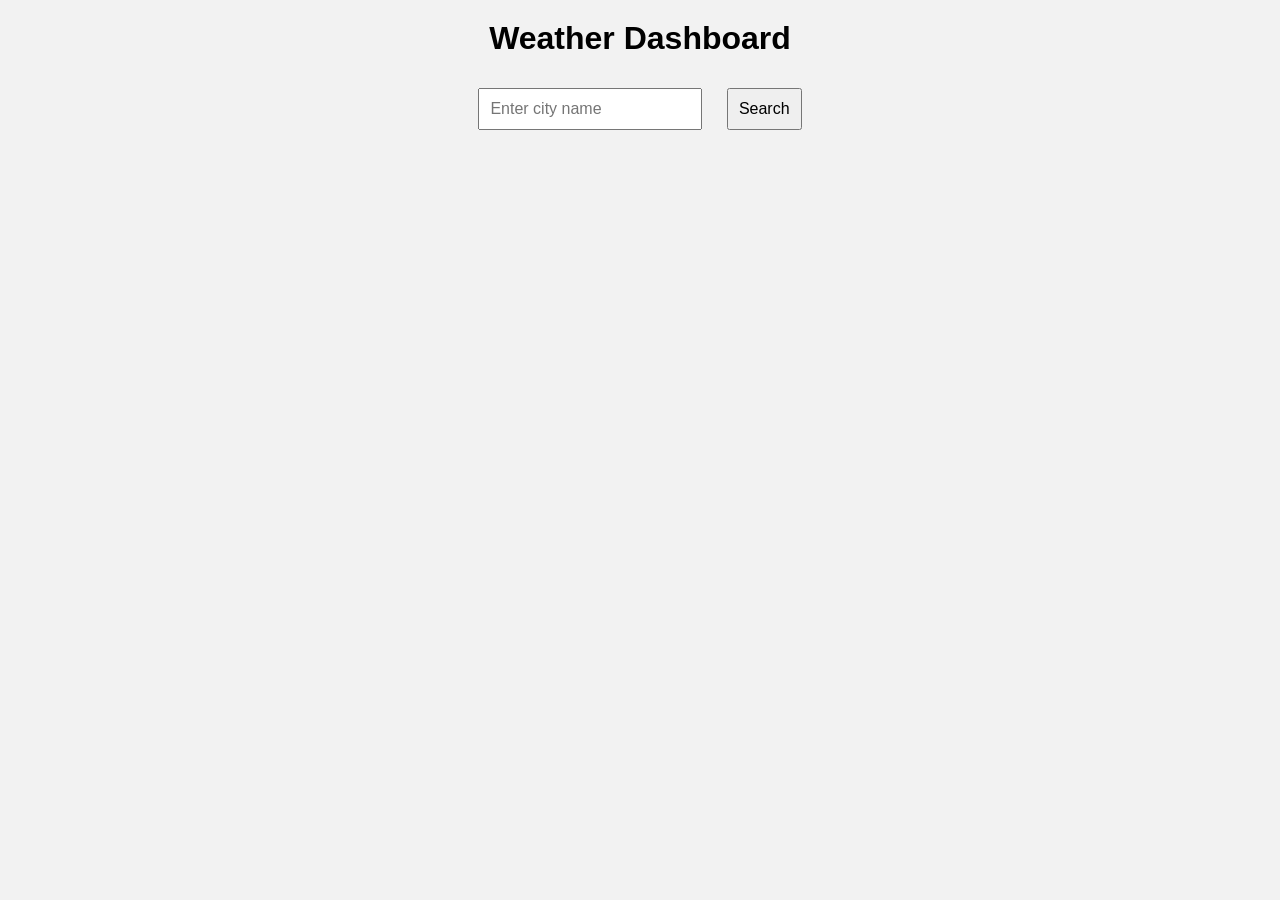
<file: weather-app/frontend/index.html>
<!DOCTYPE html>
<html>
<head>
  <title>Weather App</title>
  <link rel="stylesheet" href="style.css">
</head>
<body>

  <h1>Weather Dashboard</h1>

  <input type="text" id="city" placeholder="Enter city name">
  <button onclick="getWeather()">Search</button>

  <div id="result"></div>

  <link rel="stylesheet" href="style.css">
<script src="script.js"></script>

</body>
</html>
</file>
<file: weather-app/frontend/style.css>
body {
  font-family: Arial, sans-serif;
  text-align: center;
  background-color: #f2f2f2;
}

h1 {
  margin-top: 20px;
}

input, button {
  padding: 10px;
  margin: 10px;
  font-size: 16px;
}

button {
  cursor: pointer;
}

#result {
  margin-top: 20px;
  font-size: 18px;
}
</file>
